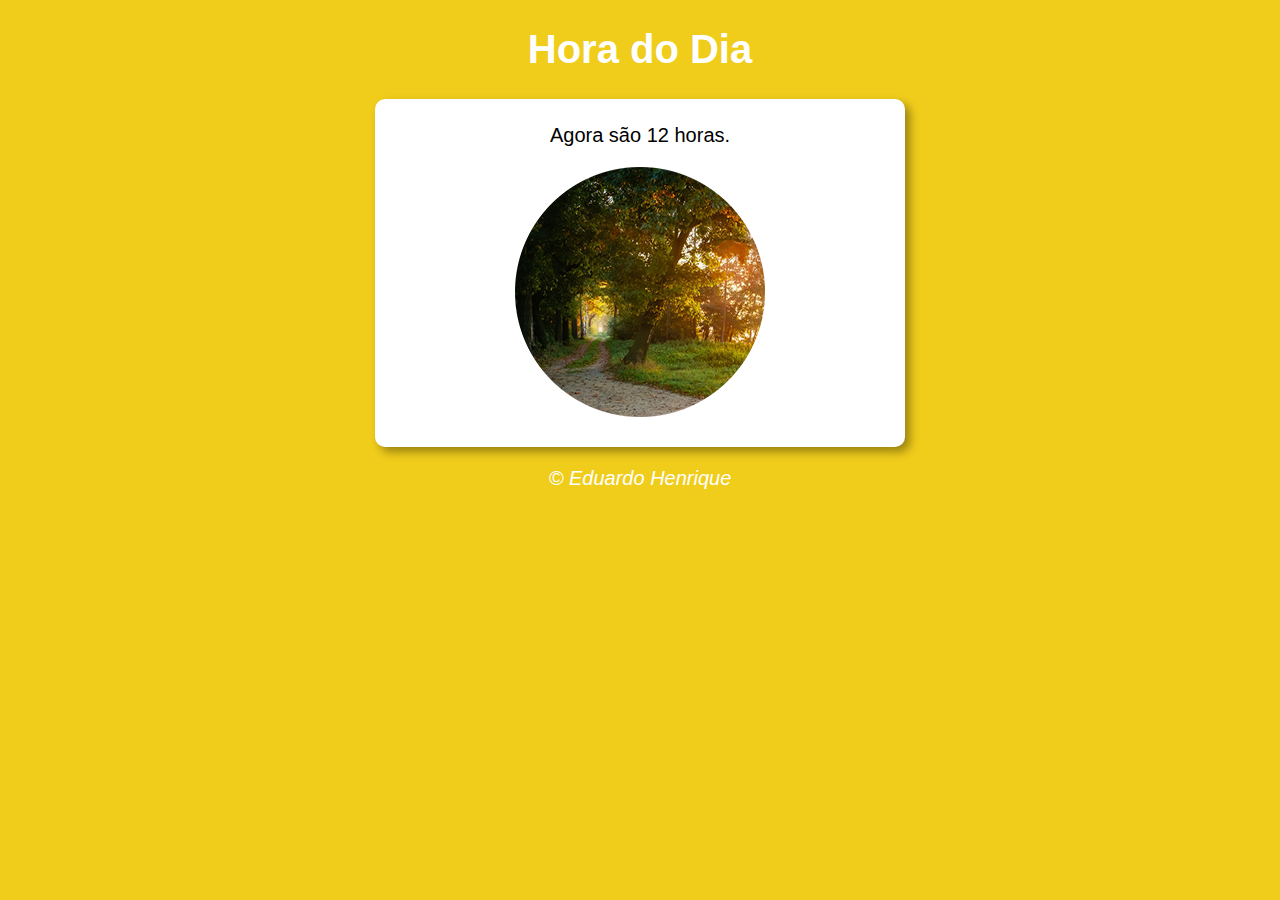
<file: Exercicio Horas/index.html>
<!DOCTYPE html>
<html lang="pt-br">
<head>
    <meta charset="UTF-8">
    <meta name="viewport" content="width=device-width, initial-scale=1.0">
    <title>Horas</title>

    <link rel="stylesheet" href="css/style.css">
</head>
<body onload="carregar()">
    <header>
        <h1>Hora do Dia</h1>
    </header>

    <section>
        <div id="msg">
            Aqui vai aparecer a mensagem...
        </div>

        <div id="foto">
            <img id="imagem" src="img/manha.png" alt="Foto da Manhã">
        </div>
    </section>

    <footer>
        <p>&copy; Eduardo Henrique</p>
    </footer>

    <script src="js/script.js"></script>
</body>
</html>
</file>
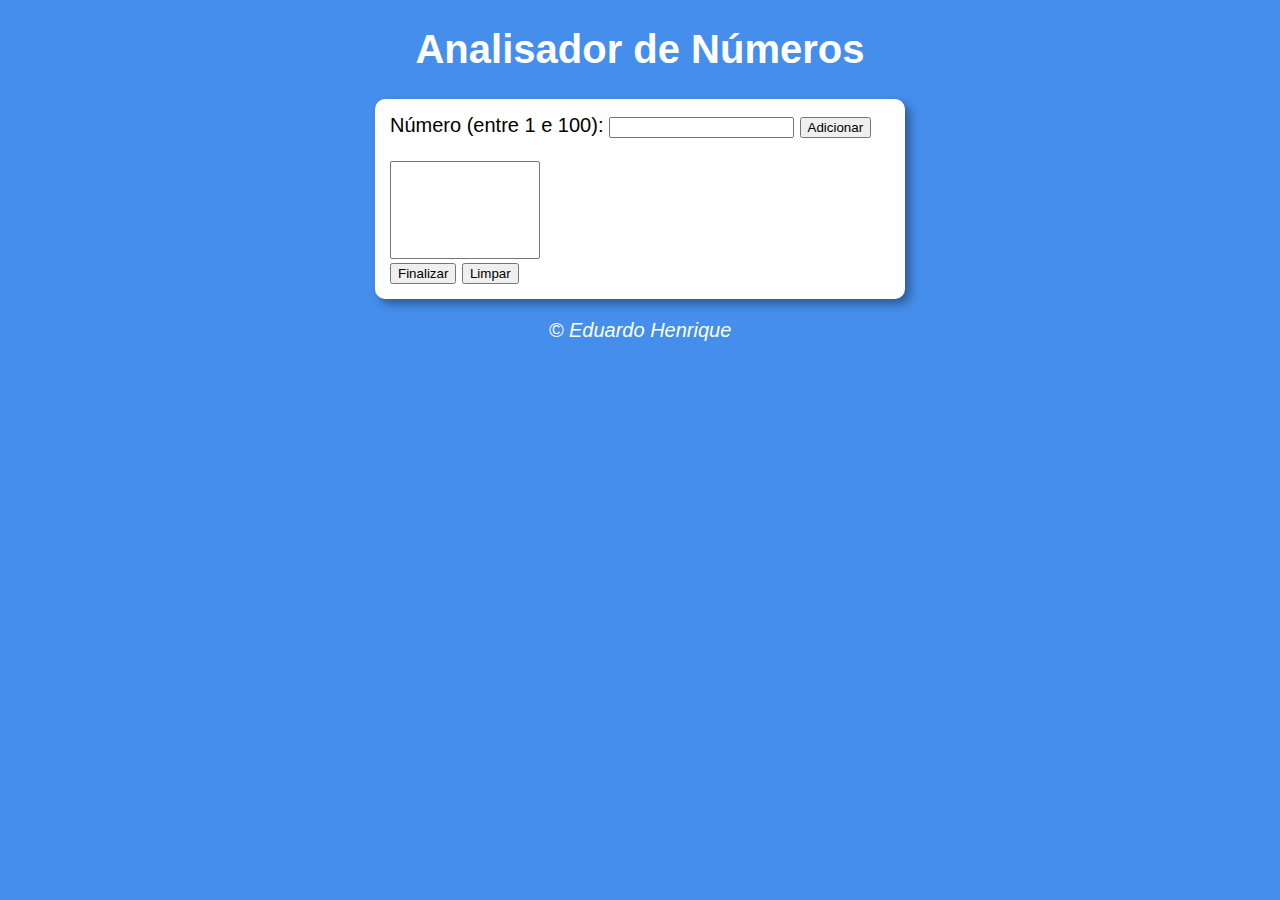
<file: Exercicio Analisador/analisador.html>
<!DOCTYPE html>
<html lang="pt-br">
<head>
    <meta charset="UTF-8">
    <meta name="viewport" content="width=device-width, initial-scale=1.0">
    <title>Analisador de Números</title>

    <link rel="stylesheet" href="css/style.css">
</head>
<body>
    <header>
        <h1>Analisador de Números</h1>
    </header>

    <section>
        <div>
            Número (entre 1 e 100):
            <input type="number" name="fnum" id="fnum">
            <input type="button" value="Adicionar" onclick="adicionar()">
            <br>
            <br>
            <select name="flista" id="flista" size="6"></select>
            <br>
            <input type="button" value="Finalizar" onclick="finalizar()">
            <input type="button" value="Limpar" onclick="limpar()">
        </div>

        <div id="res">
            
        </div>
    </section>

    <footer>
        <p>&copy; Eduardo Henrique</p>
    </footer>

    <script src="js/script.js"></script>
</body>
</html>
</file>
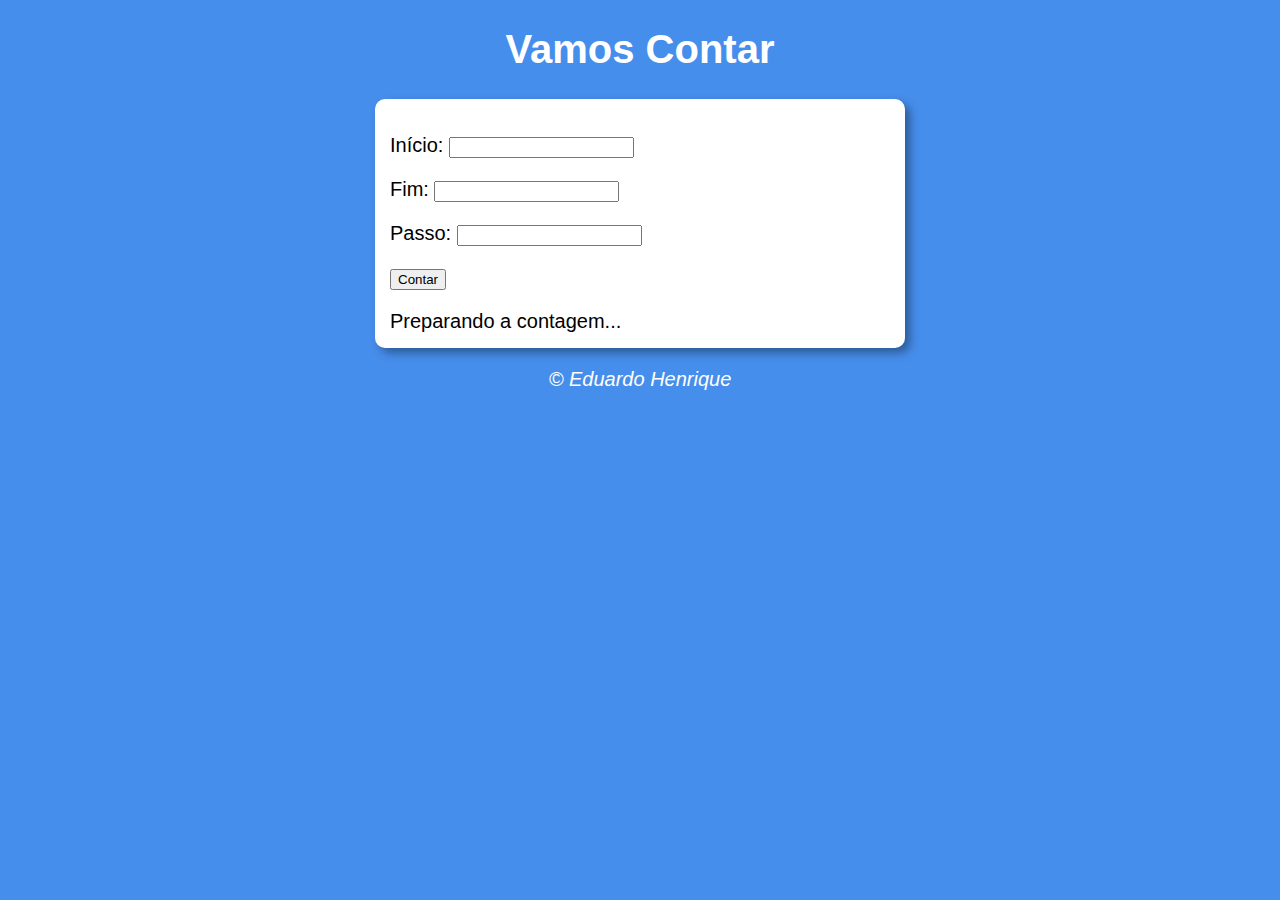
<file: Exercicio Contar/Contar.html>
<!DOCTYPE html>
<html lang="pt-br">
<head>
    <meta charset="UTF-8">
    <meta name="viewport" content="width=device-width, initial-scale=1.0">
    <title>Contador</title>

    <link rel="stylesheet" href="css/style.css">
</head>
<body>
    <header>
        <h1>Vamos Contar</h1>
    </header>

    <section>
        <div id="dados">
            <p>Início: <input type="number" name="inicio" id="txti"></p>
            <p>Fim: <input type="number" name="fim" id="txtf"></p>
            <p>Passo: <input type="number" name="passo" id="txtp"></p>
            <p><input type="button" value="Contar" onclick="contar()"></p>
        </div>

        <div id="res">
            Preparando a contagem...
        </div>
    </section>

    <footer>
        <p>&copy; Eduardo Henrique</p>
    </footer>

    <script src="js/script.js"></script>
</body>
</html>
</file>
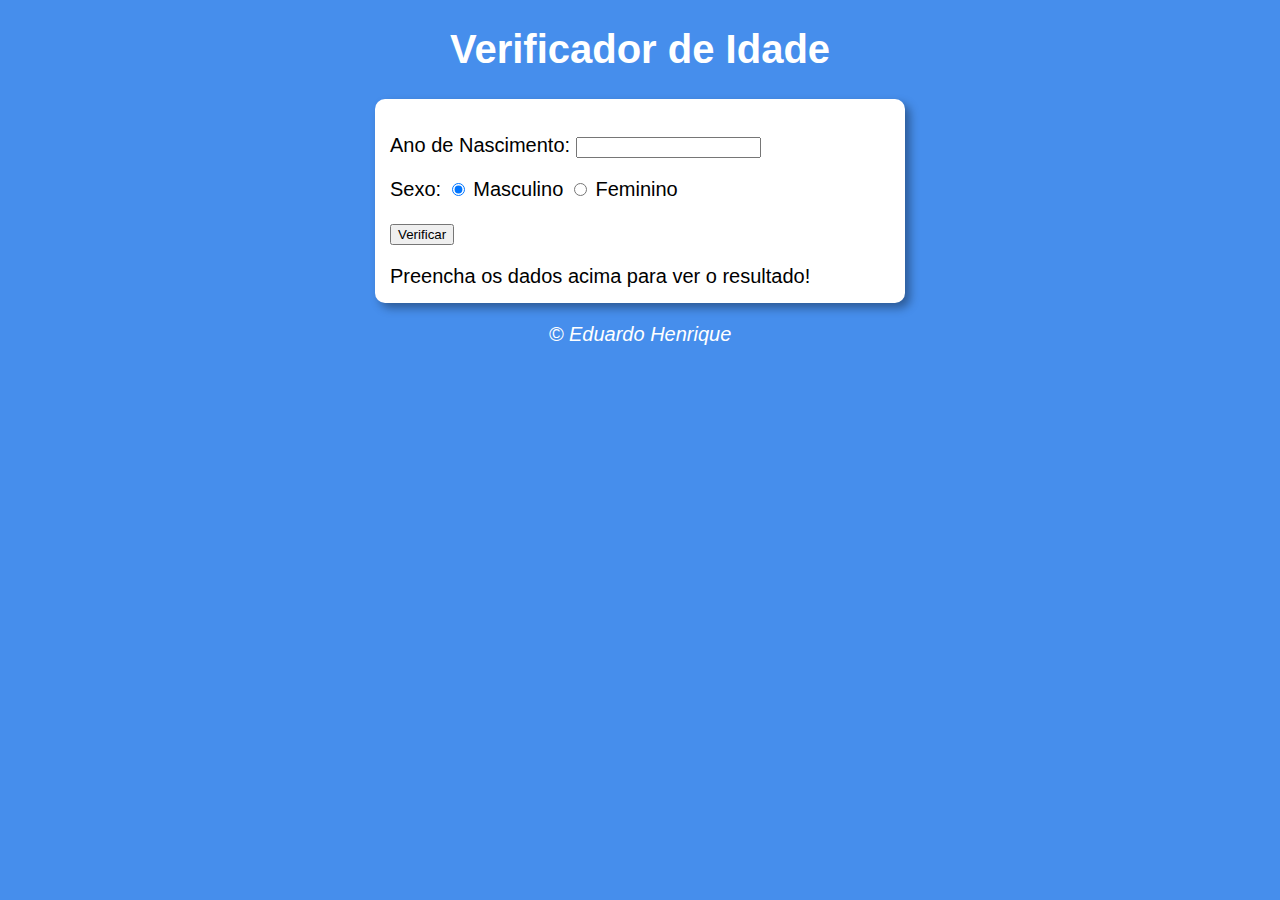
<file: Exercicio Idade/idade.html>
<!DOCTYPE html>
<html lang="pt-br">
<head>
    <meta charset="UTF-8">
    <meta name="viewport" content="width=device-width, initial-scale=1.0">
    <title>Verificador de Idade</title>

    <link rel="stylesheet" href="css/style.css">
</head>
<body>
    <header>
        <h1>Verificador de Idade</h1>
    </header>

    <section>
        <div>
            <p>Ano de Nascimento:
                <input type="number" name="txtano" id="txtano" min="0">
            </p>

            <p>Sexo:
                <input type="radio" name="radsex" id="masc" checked>
                <label for="masc">Masculino</label>

                <input type="radio" name="radsex" id="fem">
                <label for="fem">Feminino</label>
            </p>

            <p>
                <input type="button" value="Verificar" onclick="verificar()">
            </p>
        </div>

        <div id="res">
            Preencha os dados acima para ver o resultado!
        </div>
    </section>

    <footer>
        <p>&copy; Eduardo Henrique</p>
    </footer>

    <script src="js/script.js"></script>
</body>
</html>
</file>
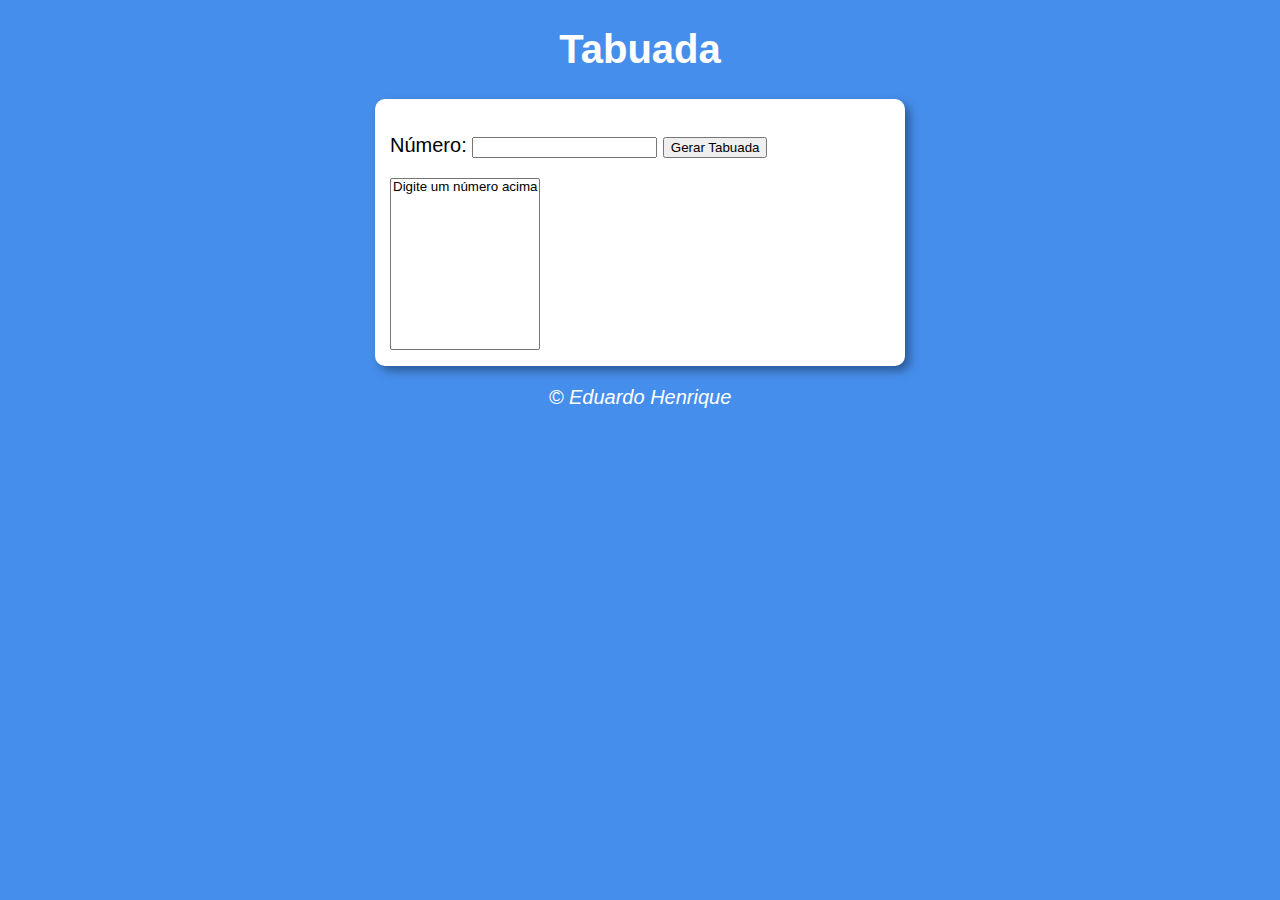
<file: Exercicio Tabuada/Tabuada.html>
<!DOCTYPE html>
<html lang="pt-br">
<head>
    <meta charset="UTF-8">
    <meta name="viewport" content="width=device-width, initial-scale=1.0">
    <title>Tabuada</title>

    <link rel="stylesheet" href="css/style.css">
</head>
<body>
    <header>
        <h1>Tabuada</h1>
    </header>

    <section>
        <div>
            <p>Número: <input type="number" name="num" id="txtn"> <input type="button" value="Gerar Tabuada" onclick="tabuada()"></p>

        </div>

        <div>
            <select name="tabuada" id="seltab" size="10">
                <option>
                    Digite um número acima
                </option>
            </select>
        </div>
    </section>

    <footer>
        <p>&copy; Eduardo Henrique</p>
    </footer>

    <script src="js/script.js"></script>
</body>
</html>
</file>
<file: Exercicio Horas/css/style.css>
body{
    background-color: rgb(70, 142, 236);
    font: normal 15pt Arial;
}
header{
    color: white;
    text-align: center;
}
section{
    background-color: white;
    border-radius: 10px;
    padding: 15px;
    width: 500px;
    margin: auto;
    box-shadow: 5px 5px 10px rgba(0, 0, 0, 0.363);
}
div{
    text-align: center;
    padding: 10px;
}
footer{
    color: white;
    text-align: center;
    font-style: italic;
}
</file>
<file: Exercicio Analisador/css/style.css>
body{
    background-color: rgb(70, 142, 236);
    font: normal 15pt Arial;
}
header{
    color: white;
    text-align: center;
}
section{
    background-color: white;
    border-radius: 10px;
    padding: 15px;
    width: 500px;
    margin: auto;
    box-shadow: 5px 5px 10px rgba(0, 0, 0, 0.363);
}

select#flista{
    width: 150px;
}

footer{
    color: white;
    text-align: center;
    font-style: italic;
}
</file>
<file: Exercicio Contar/css/style.css>
body{
    background-color: rgb(70, 142, 236);
    font: normal 15pt Arial;
}
header{
    color: white;
    text-align: center;
}
section{
    background-color: white;
    border-radius: 10px;
    padding: 15px;
    width: 500px;
    margin: auto;
    box-shadow: 5px 5px 10px rgba(0, 0, 0, 0.363);
}
footer{
    color: white;
    text-align: center;
    font-style: italic;
}
</file>
<file: Exercicio Idade/css/style.css>
body{
    background-color: rgb(70, 142, 236);
    font: normal 15pt Arial;
}
header{
    color: white;
    text-align: center;
}
section{
    background-color: white;
    border-radius: 10px;
    padding: 15px;
    width: 500px;
    margin: auto;
    box-shadow: 5px 5px 10px rgba(0, 0, 0, 0.363);
}
footer{
    color: white;
    text-align: center;
    font-style: italic;
}
</file>
<file: Exercicio Tabuada/css/style.css>
body{
    background-color: rgb(70, 142, 236);
    font: normal 15pt Arial;
}
header{
    color: white;
    text-align: center;
}
section{
    background-color: white;
    border-radius: 10px;
    padding: 15px;
    width: 500px;
    margin: auto;
    box-shadow: 5px 5px 10px rgba(0, 0, 0, 0.363);
}
footer{
    color: white;
    text-align: center;
    font-style: italic;
}
</file>
